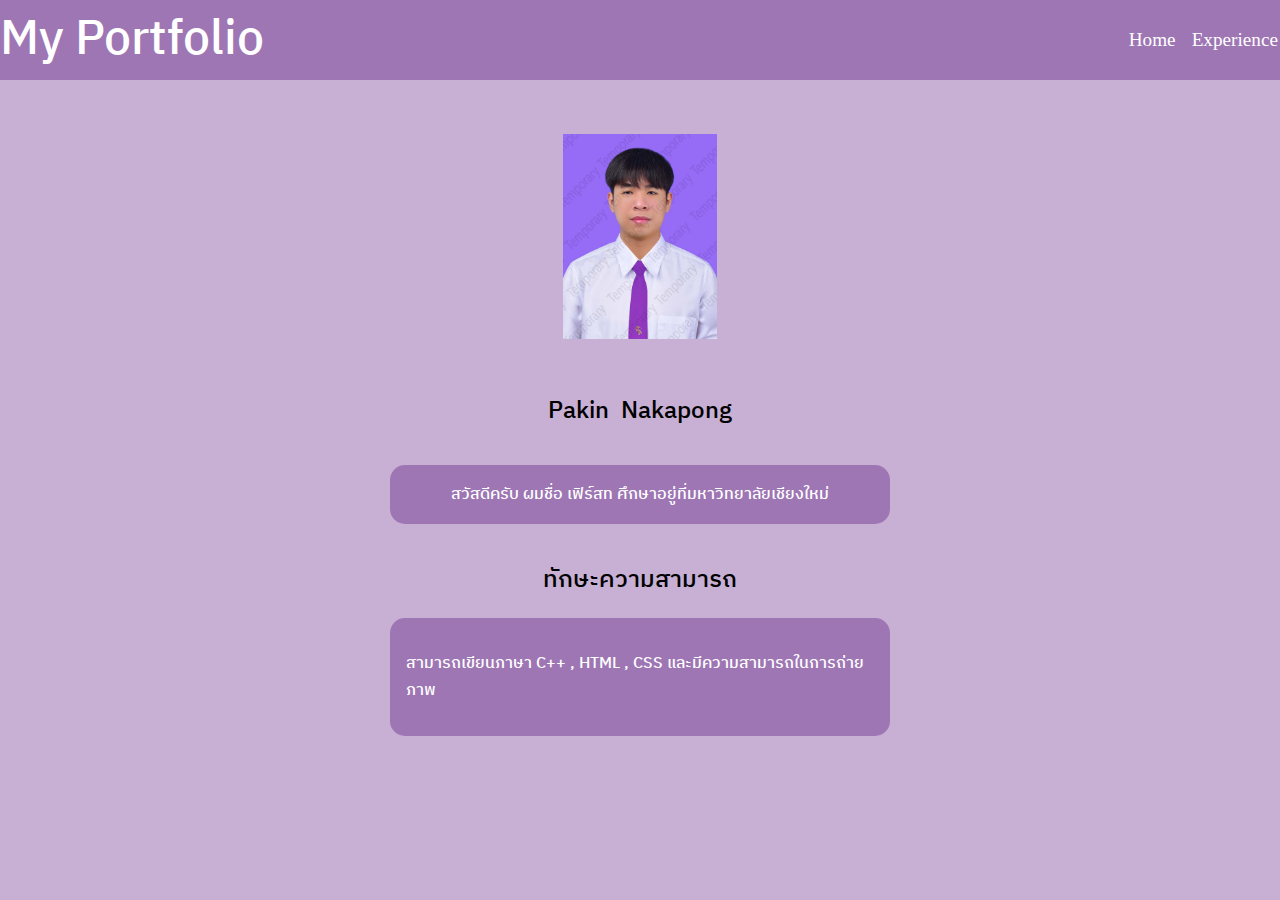
<file: index.html>
<!DOCTYPE html>
<html lang="en">
  <head>
    <meta charset="UTF-8" />
    <meta name="viewport" content="width=device-width, initial-scale=1.0" />
    <title>My Portfolio</title>
    <link rel="stylesheet" href="style.css" />
    <link rel="preconnect" href="https://fonts.googleapis.com" />
    <link rel="preconnect" href="https://fonts.gstatic.com" crossorigin />
    <link
      href="https://fonts.googleapis.com/css2?family=IBM+Plex+Sans+Thai:wght@100;200;300;400;500;600;700&display=swap"
      rel="stylesheet"
    />
  </head>

  <div class="box-con">
    <div class="contianer">
      <div class="text-flex">
        <div>
          <h1 class="medium-head">My Portfolio</h1>
        </div>
        <ul class="menu">
          <li><a href="index.html">Home</a></li>
          <li><a href="exp.html">Experience</a></li>
          <li><a href="contact.html">Contact Me</a></li>
        </ul>
      </div>
    </div>
  </div>

  <body style="background-color: rgb(199, 176, 212)">
    <br /><br /><br /><img src="images/me.jpg" class="img-head" /><br /><br />
    <h2 style="text-align: center" class="medium">Pakin &nbsp;Nakapong</h2>
    <br />
    <div class="con-sec">
      <h4 class="medium" style="color: rgb(255, 255, 255)">
        สวัสดีครับ ผมชื่อ เฟิร์สท ศึกษาอยู่ที่มหาวิทยาลัยเชียงใหม่
      </h4>
    </div>
    <br /><br />
    <h2 style="text-align: center" class="ibm-plex-sans-thai-medium">
      ทักษะความสามารถ
    </h2>
    <br />
    <div class="con-sec">
      <h4 class="medium-bot" style="color: rgb(255, 255, 255)">
        สามารถเขียนภาษา C++ , HTML , CSS และมีความสามารถในการถ่ายภาพ
      </h4>
    </div>
  </body>
</html>
</file>
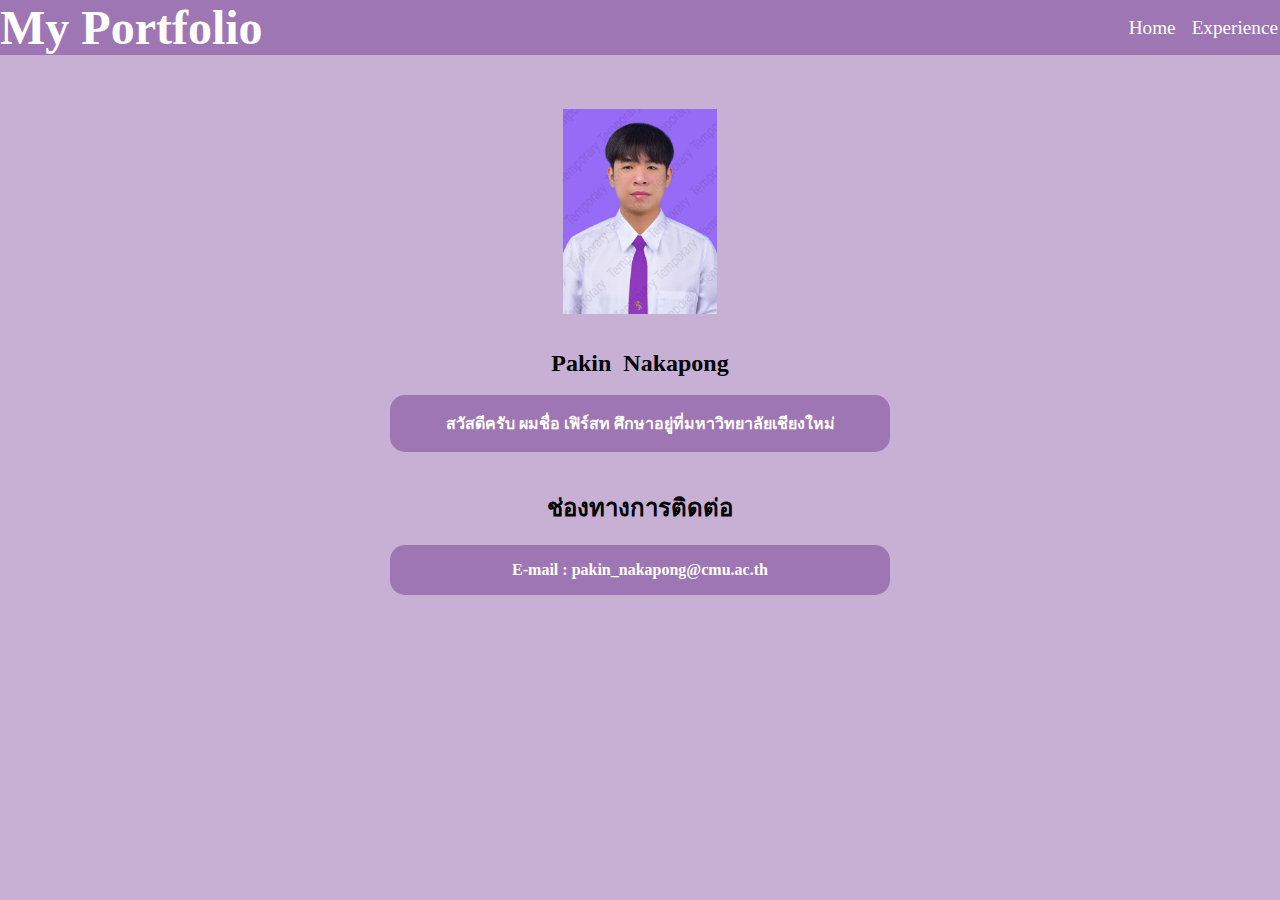
<file: contact.html>
<!DOCTYPE html>
<html lang="en">
  <head>
    <meta charset="UTF-8" />
    <meta name="viewport" content="width=device-width, initial-scale=1.0" />
    <title>My Portfolio</title>
    <link rel="stylesheet" href="style.css" />
  </head>

  <div class="box-con">
    <div class="contianer">
      <div class="text-flex">
        <div>
          <h1 class="text-head">My Portfolio</h1>
        </div>
        <ul class="menu">
          <li><a href="index.html">Home</a></li>
          <li><a href="exp.html">Experience</a></li>
          <li><a href="contact.html">Contact Me</a></li>
        </ul>
      </div>
    </div>
  </div>

  <body style="background-color: rgb(199, 176, 212);">
    <br><br><br /><img src="images/me.jpg" class="img-head" /><br /><br>
    <h2 style="text-align: center">Pakin &nbsp;Nakapong</h2>
    <br />
    <div class="con-sec">
      <h4 class="text-name" style="color: rgb(255, 255, 255);">
        สวัสดีครับ ผมชื่อ เฟิร์สท ศึกษาอยู่ที่มหาวิทยาลัยเชียงใหม่
      </h4>
    </div>
    <br /><br />
    <h2 style="text-align: center">ช่องทางการติดต่อ</h2><br>
    <div class="con-sec">
    <h4 class="text-name" style="color: rgb(255, 255, 255);">E-mail : <a href="https://outlook.office.com/mail/" >pakin_nakapong@cmu.ac.th</a></h4>
    </div>
  </body>
</html>
</file>
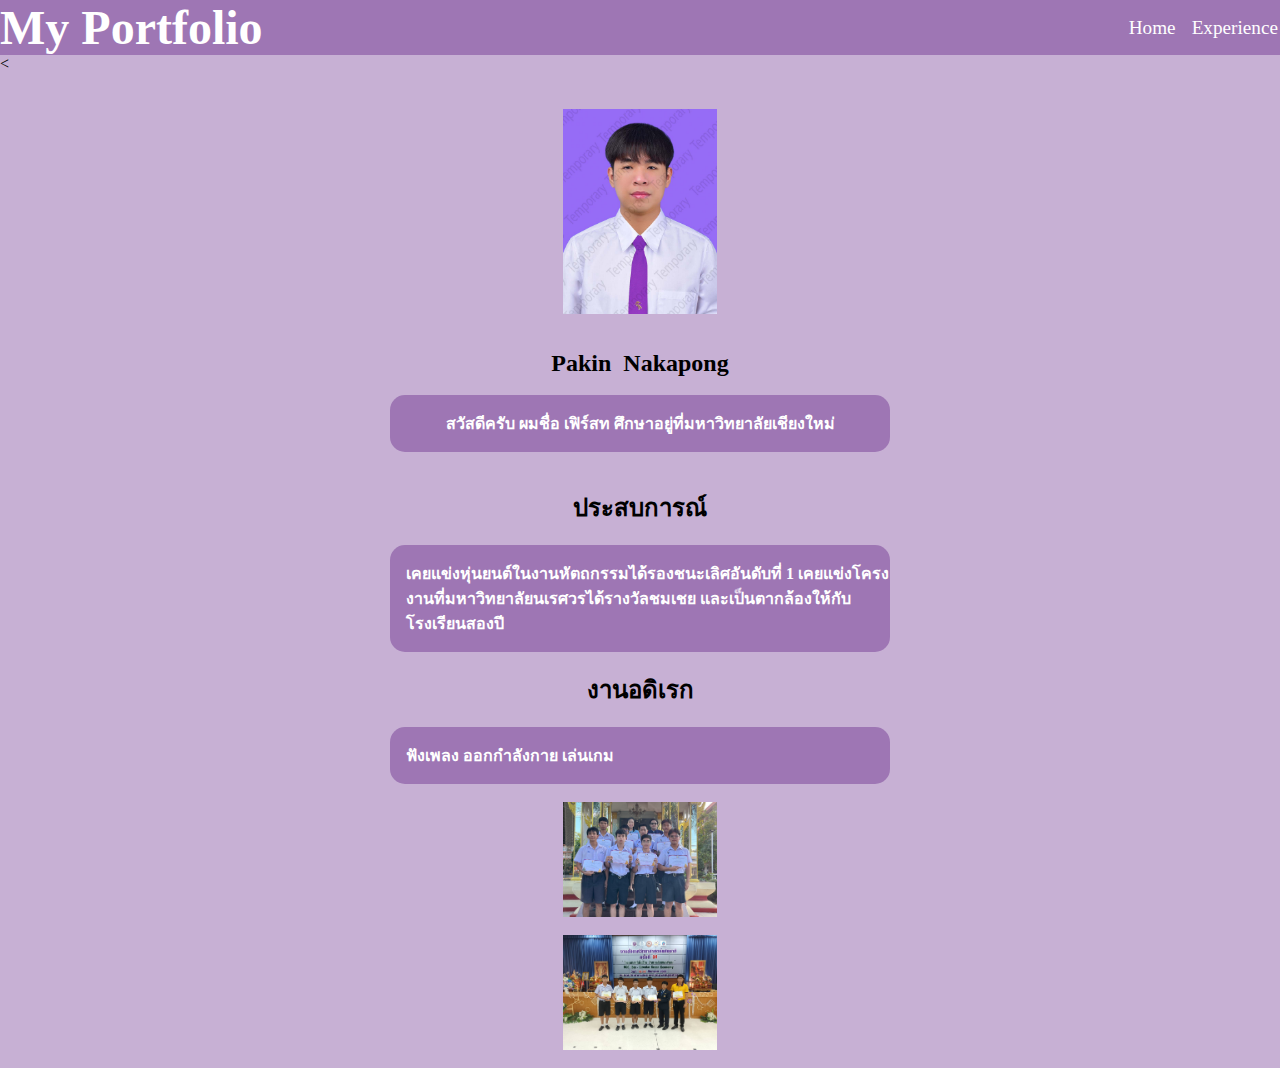
<file: exp.html>
<!DOCTYPE html>
<html lang="en">
  <head>
    <meta charset="UTF-8" />
    <meta name="viewport" content="width=device-width, initial-scale=1.0" />
    <title>My Portfolio</title>
    <link rel="stylesheet" href="style.css">
  </head>
  
  <div class="box-con">
      <div class="contianer">
          <div class="text-flex">
            <div>
              <h1 class="text-head">My Portfolio</h1>
            </div>
                <ul class="menu">
                  <li><a href="index.html">Home</a></li>
                  <li><a href="exp.html">Experience</a></li>
                  <li><a href="contact.html">Contact Me</a></li>
                </ul>
          </div>
      </div>
  </div>
  
  <<body style="background-color: rgb(199, 176, 212);">
    <br><br><br /><img src="images/me.jpg" class="img-head" /><br /><br>
    <h2 style="text-align: center">Pakin &nbsp;Nakapong</h2>
    <br />
    <div class="con-sec">
      <h4 class="text-name" style="color: rgb(255, 255, 255);">
        สวัสดีครับ ผมชื่อ เฟิร์สท ศึกษาอยู่ที่มหาวิทยาลัยเชียงใหม่
      </h4>
    </div>
    <br /><br />
    <h2 style="text-align: center">ประสบการณ์</h2><br>
    <div class="con-sec">
      <h4 class="text-rt" style="color: rgb(255, 255, 255);">เคยแข่งหุ่นยนต์ในงานหัตถกรรมได้รองชนะเลิศอันดับที่ 1 เคยแข่งโครงงานที่มหาวิทยาลัยนเรศวรได้รางวัลชมเชย 
        และเป็นตากล้องให้กับโรงเรียนสองปี</h4>
    </div>
    <br>
    <h2 style="text-align: center">งานอดิเรก</h2><br>
    <div class="con-sec">
      <h4 class="text-rt" style="color: rgb(255, 255, 255);">ฟังเพลง ออกกำลังกาย เล่นเกม</h4>
    </div>
    <br>
    <img src="images/robot.jpg" class="img-head"><br>
    <img src="images/nu.jpg" class="img-head"><br>
  </body>
</html>
</file>
<file: style.css>
* {
  margin: 0;
  padding: 0;
  box-sizing: border-box;
}

.center-img {
  display: block;
  margin-left: auto;
  margin-right: auto;
}

.text-flex {
  display: flex;
  justify-content: space-between;
  align-items: center;
}

.contianer {
  width: 1400px;
  margin: 0 auto;
}

.box-con {
  background-color: rgb(158, 118, 180);
}

.menu {
  display: flex;
}

a {
  color: rgb(255, 255, 255);
  text-decoration: none;
}

li {
  list-style: none;
  margin-right: 1rem;
  font-size: 1.2rem;
}

.text-head {
  color: rgb(255, 255, 255);
  font-size: 3rem;
}

.medium-head {
  font-family: "IBM Plex Sans Thai", sans-serif;
  font-weight: 500;
  font-style: normal;
  color: rgb(255, 255, 255);
  font-size: 3rem;
}

.img-head {
  width: 12%;
  margin: 0 auto;
  display: block;
}

.con-sec {
  margin-left: auto;
  margin-right: auto;
  width: 500px;
  border: 3px;
  background-color: rgb(158, 118, 180);
  border-radius: 15px;
}

.text-top {
  padding-top: 2rem;
  padding-left: 1rem;
  text-align: left;
}

.text-mid {
  padding-left: 1rem;
  text-align: left;
}

.text-bot {
  padding-top: 2rem;
  padding-bottom: 2rem;
  padding-left: 1rem;
  text-align: left;
}

.text-name {
  padding-top: 1rem;
  padding-bottom: 1rem;
  text-align: center;
}

.text-rt {
  padding-top: 1rem;
  padding-bottom: 1rem;
  padding-left: 1rem;
  text-align: left;
}

.ibm-plex-sans-thai-thin {
  font-family: "IBM Plex Sans Thai", sans-serif;
  font-weight: 100;
  font-style: normal;
}

.ibm-plex-sans-thai-extralight {
  font-family: "IBM Plex Sans Thai", sans-serif;
  font-weight: 200;
  font-style: normal;
}

.ibm-plex-sans-thai-light {
  font-family: "IBM Plex Sans Thai", sans-serif;
  font-weight: 300;
  font-style: normal;
}

.ibm-plex-sans-thai-regular {
  font-family: "IBM Plex Sans Thai", sans-serif;
  font-weight: 400;
  font-style: normal;
}

.ibm-plex-sans-thai-medium {
  font-family: "IBM Plex Sans Thai", sans-serif;
  font-weight: 500;
  font-style: normal;
}

.ibm-plex-sans-thai-semibold {
  font-family: "IBM Plex Sans Thai", sans-serif;
  font-weight: 600;
  font-style: normal;
}

.ibm-plex-sans-thai-bold {
  font-family: "IBM Plex Sans Thai", sans-serif;
  font-weight: 700;
  font-style: normal;
}

.medium {
  font-family: "IBM Plex Sans Thai", sans-serif;
  font-weight: 500;
  font-style: normal;
  padding-top: 1rem;
  padding-bottom: 1rem;
  text-align: center;
}

.medium-bot {
  font-family: "IBM Plex Sans Thai", sans-serif;
  font-weight: 500;
  font-style: normal;
  padding-top: 2rem;
  padding-bottom: 2rem;
  padding-left: 1rem;
  text-align: left;
}

.img {
  display: block;
  margin-left: auto;
  margin-right: auto;
  border-radius: 10px;
  box-shadow: 0 4px 8px rgb(255, 255, 255);
}

.item img {
  height: 300px;
  border-radius: 10px;
  box-shadow: 0 4px 8px rgb(255, 255, 255);
}

.gallery {
  display: flex;
  justify-content: center;
  gap: 30px;
  flex-wrap: wrap;
}
</file>
